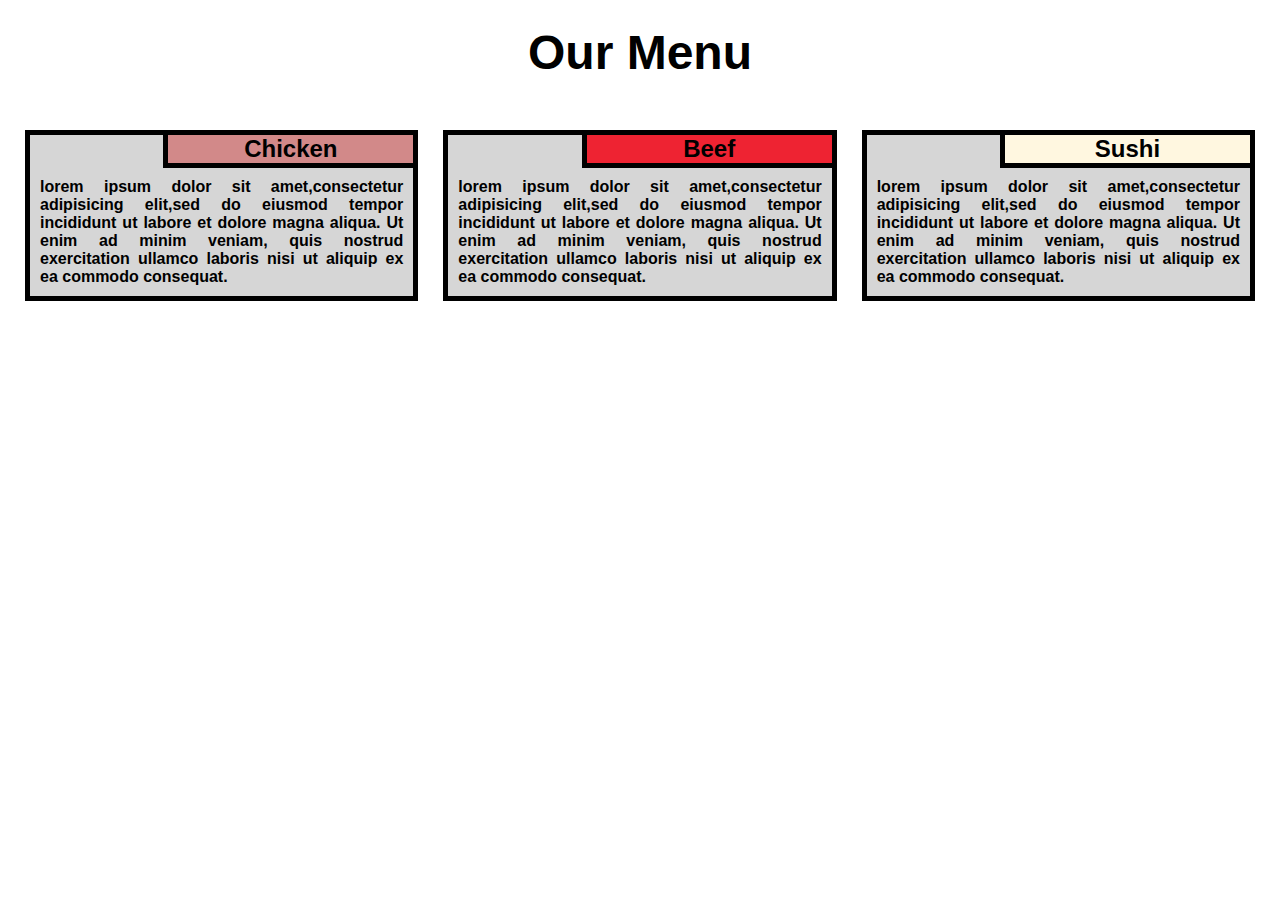
<file: Module2/index.html>
<!DOCTYPE html>
<html>
	<head>
    	<title>Module 2 Assignment
    	</title>
    	<link rel="stylesheet" href="css/module2.css">
    	<meta charset="UTF-8">
  		<meta name="description" content="Module 2 from Johns Hopkins University at Coursera platform.">
  		<meta name="keywords" content="HTML, CSS, JavaScript">
  		<meta name="author" content="Robson Ambrosio">
  		<meta name="viewport" content="width=device-width, initial-scale=1.0">
	</head>	
	<body>
    	<h1>Our Menu</h1>  
    	<div class="grid-container">    
      		<div class="content-chicken">
            	<h2 id="chicken">Chicken</h2>
            	<p>
                	lorem ipsum dolor sit amet,consectetur adipisicing elit,sed do eiusmod tempor incididunt ut labore et dolore magna aliqua.
                	Ut enim ad minim veniam, quis nostrud exercitation ullamco laboris nisi ut aliquip ex ea commodo consequat.
            	</p>
        	</div>     
        	<div class="content-beef">
            	<h2 id="beef">Beef</h2>
            	<p>
                	lorem ipsum dolor sit amet,consectetur adipisicing elit,sed do eiusmod tempor incididunt ut labore et dolore magna aliqua.
                	Ut enim ad minim veniam, quis nostrud exercitation ullamco laboris nisi ut aliquip ex ea commodo consequat.
            	</p>
       		</div>              
       		<div class="content-sushi">
            	<h2 id="sushi">Sushi</h2>
            	<p>
                	lorem ipsum dolor sit amet,consectetur adipisicing elit,sed do eiusmod tempor incididunt ut labore et dolore magna aliqua.
                	Ut enim ad minim veniam, quis nostrud exercitation ullamco laboris nisi ut aliquip ex ea commodo consequat.
            	</p>
        	</div>
    	</div>
	</body>
</html>
</file>
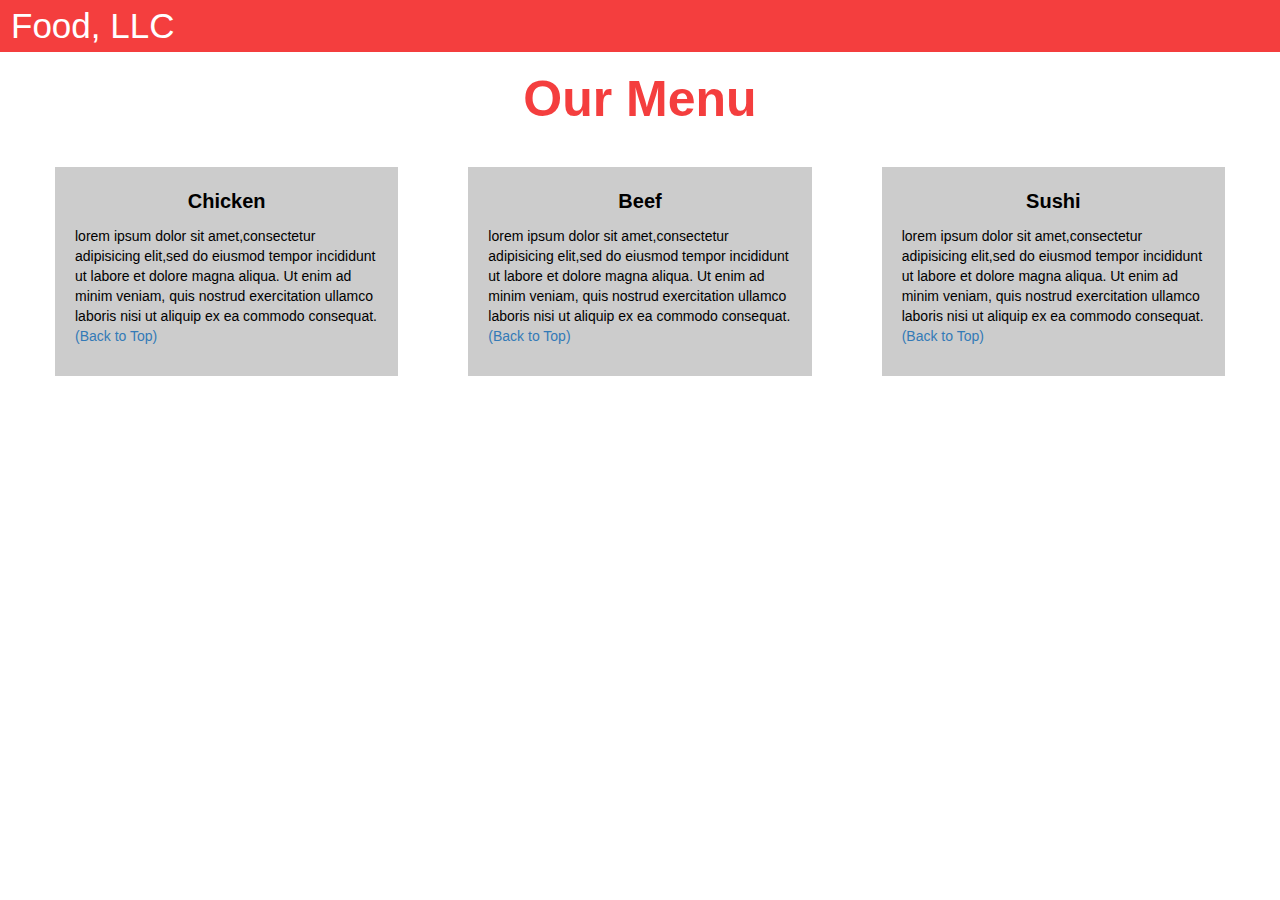
<file: Module3/index.html>
<html>

<head>

    <title>Module 3 Assignment</title>

    <meta name="viewport" content="width=device-width, initial-scale=1">
    <meta charset="UTF-8">
    <meta name="description" content="Module 3 from Johns Hopkins University at Coursera platform.">
    <meta name="keywords" content="HTML, CSS, JavaScript">
    <meta name="author" content="Robson Ambrosio">
    <meta http-equiv="X-UA-Compatible" content="IE=edge">

    <link rel="stylesheet" href="css/bootstrap.min.css">
    <link rel="stylesheet" href="css/module3.css">

    <script src="https://ajax.googleapis.com/ajax/libs/jquery/3.3.1/jquery.min.js"></script>
    <script src="https://maxcdn.bootstrapcdn.com/bootstrap/3.3.7/js/bootstrap.min.js"></script>

</head>

<body>

    <nav class="navbar" id="top">
        <div class="container-fluid">
            <div class="navbar-header">
                <button type="button" class="navbar-toggle collapsed" data-toggle="collapse" data-target="#myNavbar"
                    aria-expanded="false">
                    <span class="icon-bar"></span>
                    <span class="icon-bar"></span>
                    <span class="icon-bar"></span>
                </button>
                <a class="navbar-brand" href="#">Food, LLC</a>
            </div>

            <div class="collapse" id="myNavbar" aria-expanded="false" style="height: 0px;">
                <ul class="nav navbar-nav visible-xs">
                    <li><a class="menu-item" href="#">Chicken</a></li>
                    <li><a class="menu-item" href="#">Beef</a></li>
                    <li><a class="menu-item" href="#">Sushi</a></li>
                </ul>
            </div>
        </div>
    </nav>

    <h1 class="main-title">Our Menu</h1>

    <div class="row">
        <div class="col-lg-4 col-md-6 col-sm-12">
            <div class="content-box">
                <p class="item-name">Chicken</p>
                <p>lorem ipsum dolor sit amet,consectetur adipisicing elit,sed do eiusmod tempor incididunt ut labore et dolore magna aliqua.
                	Ut enim ad minim veniam, quis nostrud exercitation ullamco laboris nisi ut aliquip ex ea commodo consequat.<a href="#top">(Back to Top)</a></p>
            </div>
        </div>

        <div class="col-lg-4 col-md-6 col-sm-12">
            <div class="content-box">
                <p class="item-name">Beef</p>
                <p>lorem ipsum dolor sit amet,consectetur adipisicing elit,sed do eiusmod tempor incididunt ut labore et dolore magna aliqua.
                	Ut enim ad minim veniam, quis nostrud exercitation ullamco laboris nisi ut aliquip ex ea commodo consequat.<a href="#top">(Back to Top)</a></p>
            </div>
        </div>


        <div class="col-lg-4 col-md-12 col-sm-12">
            <div class="content-box">
                <p class="item-name">Sushi</p>
                <p>lorem ipsum dolor sit amet,consectetur adipisicing elit,sed do eiusmod tempor incididunt ut labore et dolore magna aliqua.
                	Ut enim ad minim veniam, quis nostrud exercitation ullamco laboris nisi ut aliquip ex ea commodo consequat.<a href="#top">(Back to Top)</a></p>
            </div>
        </div>
    </div>
    
</body>

</html>
</file>
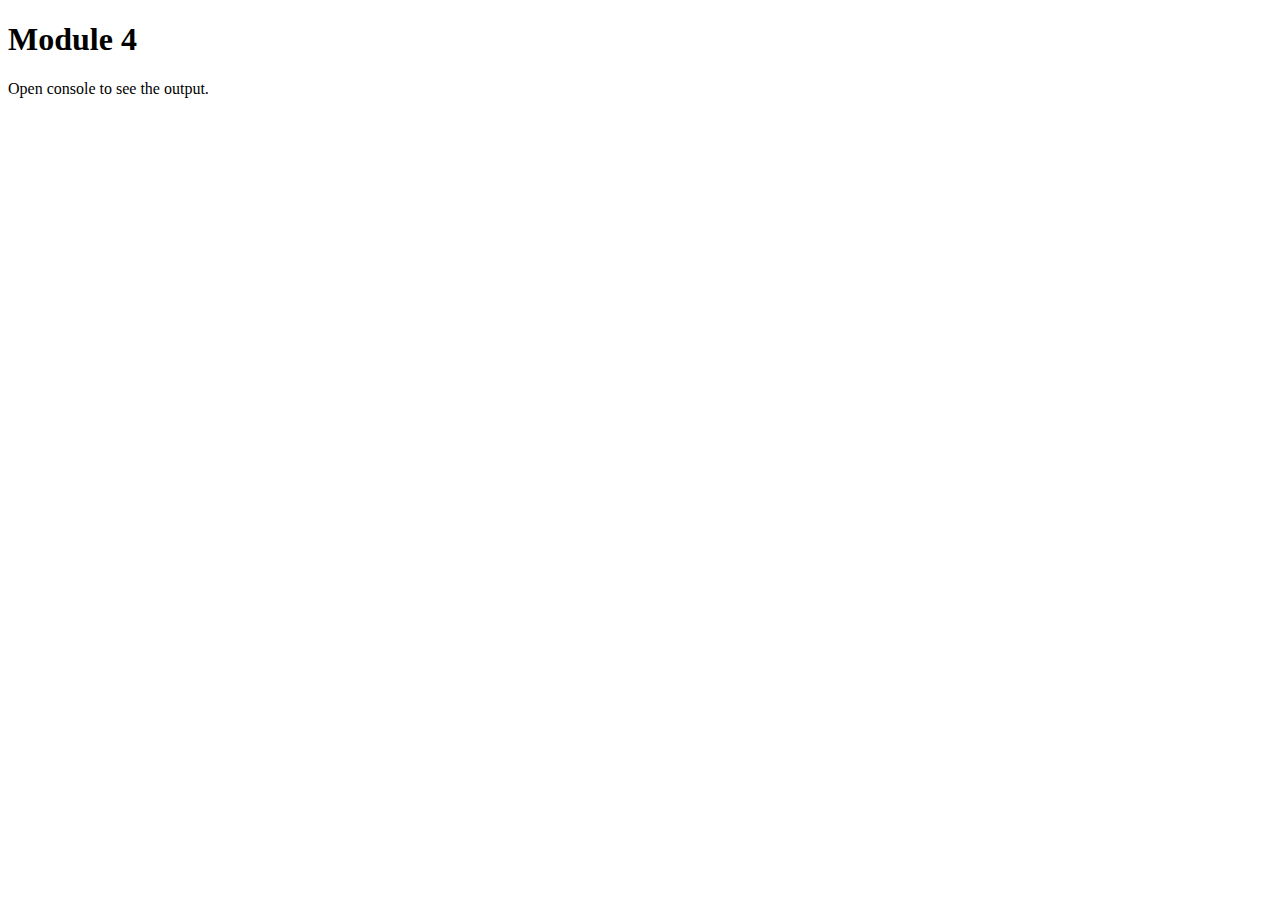
<file: Module4/index.html>
<!DOCTYPE html>
<html>

<head>
    <meta charset="utf-8">

    <title>Module 4 Assignment</title>

    <script src="speakHello.js"></script>
    <script src="speakGoodBye.js"></script>
    <script src="script.js"></script>
</head>

<body>
    <h1>Module 4</h1>
    <p>Open console to see the output.</p>
</body>

</html>
</file>
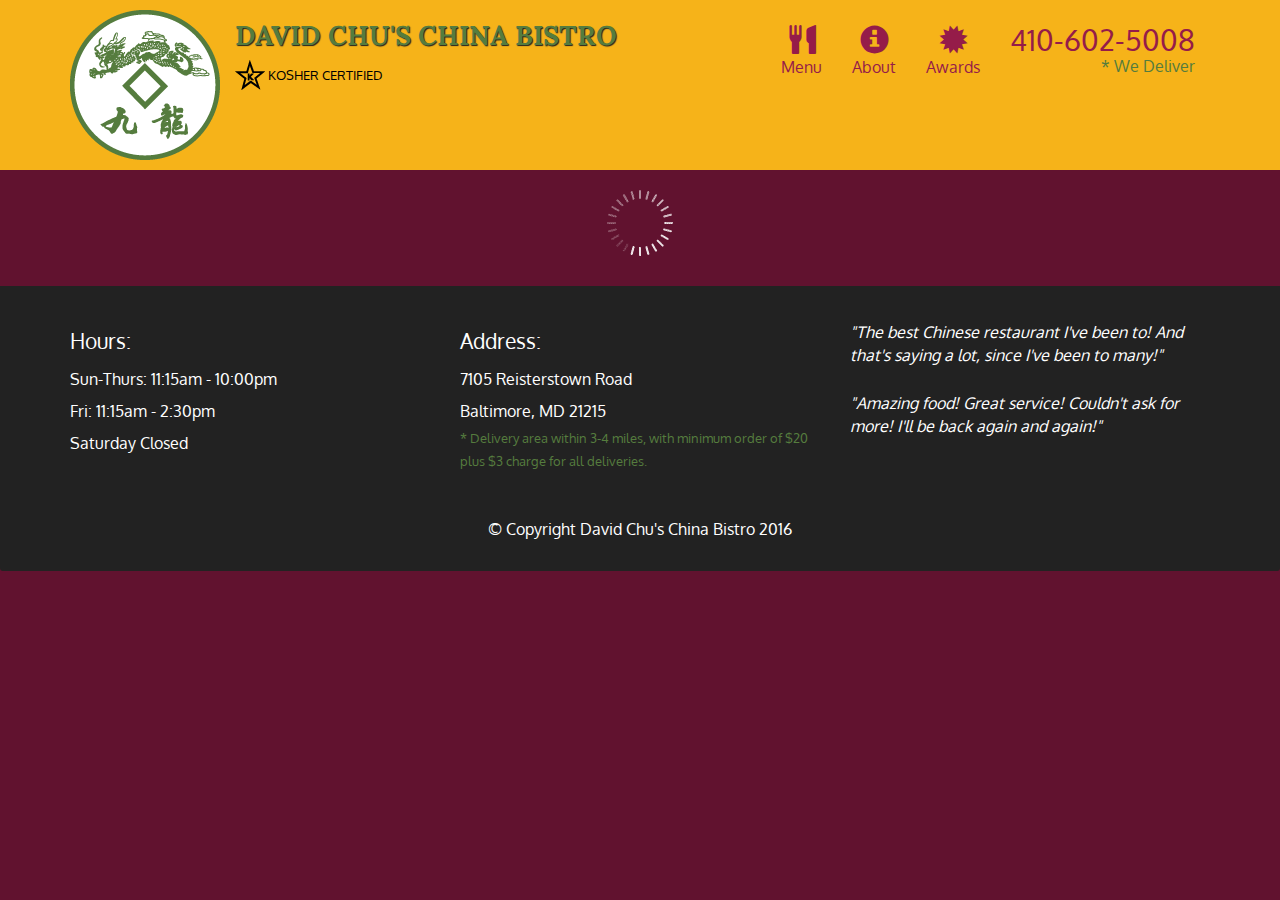
<file: Module5/index.html>
<!doctype html>
<html lang="en">
  <head>
    <meta charset="utf-8">
    <meta http-equiv="X-UA-Compatible" content="IE=edge">
    <meta name="viewport" content="width=device-width, initial-scale=1">
    <title>David Chu's China Bistro</title>
    <link rel="stylesheet" href="css/bootstrap.min.css">
    <link rel="stylesheet" href="css/styles.css">
    <link href='https://fonts.googleapis.com/css?family=Oxygen:400,300,700' rel='stylesheet' type='text/css'>
    <link href='https://fonts.googleapis.com/css?family=Lora' rel='stylesheet' type='text/css'>
  </head>
<body>
  <header>
    <nav id="header-nav" class="navbar navbar-default">
      <div class="container">
        <div class="navbar-header">
          <a href="index.html" class="pull-left visible-md visible-lg">
            <div id="logo-img" alt="Logo image"></div>
          </a>

          <div class="navbar-brand">
            <a href="index.html"><h1>David Chu's China Bistro</h1></a>
            <p>
              <img src="images/star-k-logo.png" alt="Kosher certification">
              <span>Kosher Certified</span>
            </p>
          </div>

          <button id="navbarToggle" type="button" class="navbar-toggle collapsed" data-toggle="collapse" data-target="#collapsable-nav" aria-expanded="false">
            <span class="sr-only">Toggle navigation</span>
            <span class="icon-bar"></span>
            <span class="icon-bar"></span>
            <span class="icon-bar"></span>
          </button>
        </div>
        
        <div id="collapsable-nav" class="collapse navbar-collapse">
           <ul id="nav-list" class="nav navbar-nav navbar-right">
            <li id="navHomeButton" class="visible-xs active">
              <a href="index.html">
                <span class="glyphicon glyphicon-home"></span> Home</a>
            </li>
            <li id="navMenuButton">
              <a href="#" onclick="$dc.loadMenuCategories();">
                <span class="glyphicon glyphicon-cutlery"></span><br class="hidden-xs"> Menu</a>
            </li>
            <li>
              <a href="#">
                <span class="glyphicon glyphicon-info-sign"></span><br class="hidden-xs"> About</a>
            </li>
            <li>
              <a href="#">
                <span class="glyphicon glyphicon-certificate"></span><br class="hidden-xs"> Awards</a>
            </li>
            <li id="phone" class="hidden-xs">
              <a href="tel:410-602-5008">
                <span>410-602-5008</span></a><div>* We Deliver</div>
            </li>
          </ul><!-- #nav-list -->
        </div><!-- .collapse .navbar-collapse -->
      </div><!-- .container -->
    </nav><!-- #header-nav -->
  </header>

  <div id="call-btn" class="visible-xs">
    <a class="btn" href="tel:410-602-5008">
    <span class="glyphicon glyphicon-earphone"></span>
    410-602-5008
    </a>
  </div>
  <div id="xs-deliver" class="text-center visible-xs">* We Deliver</div>

  <div id="main-content" class="container"></div>

  <footer class="panel-footer">
    <div class="container">
      <div class="row">
        <section id="hours" class="col-sm-4">
          <span>Hours:</span><br>
          Sun-Thurs: 11:15am - 10:00pm<br>
          Fri: 11:15am - 2:30pm<br>
          Saturday Closed
          <hr class="visible-xs">
        </section>
        <section id="address" class="col-sm-4">
          <span>Address:</span><br>
          7105 Reisterstown Road<br>
          Baltimore, MD 21215
          <p>* Delivery area within 3-4 miles, with minimum order of $20 plus $3 charge for all deliveries.</p>
          <hr class="visible-xs">
        </section>
        <section id="testimonials" class="col-sm-4">
          <p>"The best Chinese restaurant I've been to! And that's saying a lot, since I've been to many!"</p>
          <p>"Amazing food! Great service! Couldn't ask for more! I'll be back again and again!"</p>
        </section>
      </div>
      <div class="text-center">&copy; Copyright David Chu's China Bistro 2016</div>
    </div>
  </footer>

  <!-- jQuery (Bootstrap JS plugins depend on it) -->
  <script src="js/jquery-3.6.1.min.js"></script>
  <script src="js/bootstrap.min.js"></script>
  <script src="js/ajax-utils.js"></script>
  <script src="js/script.js"></script>
</body>
</html>
</file>
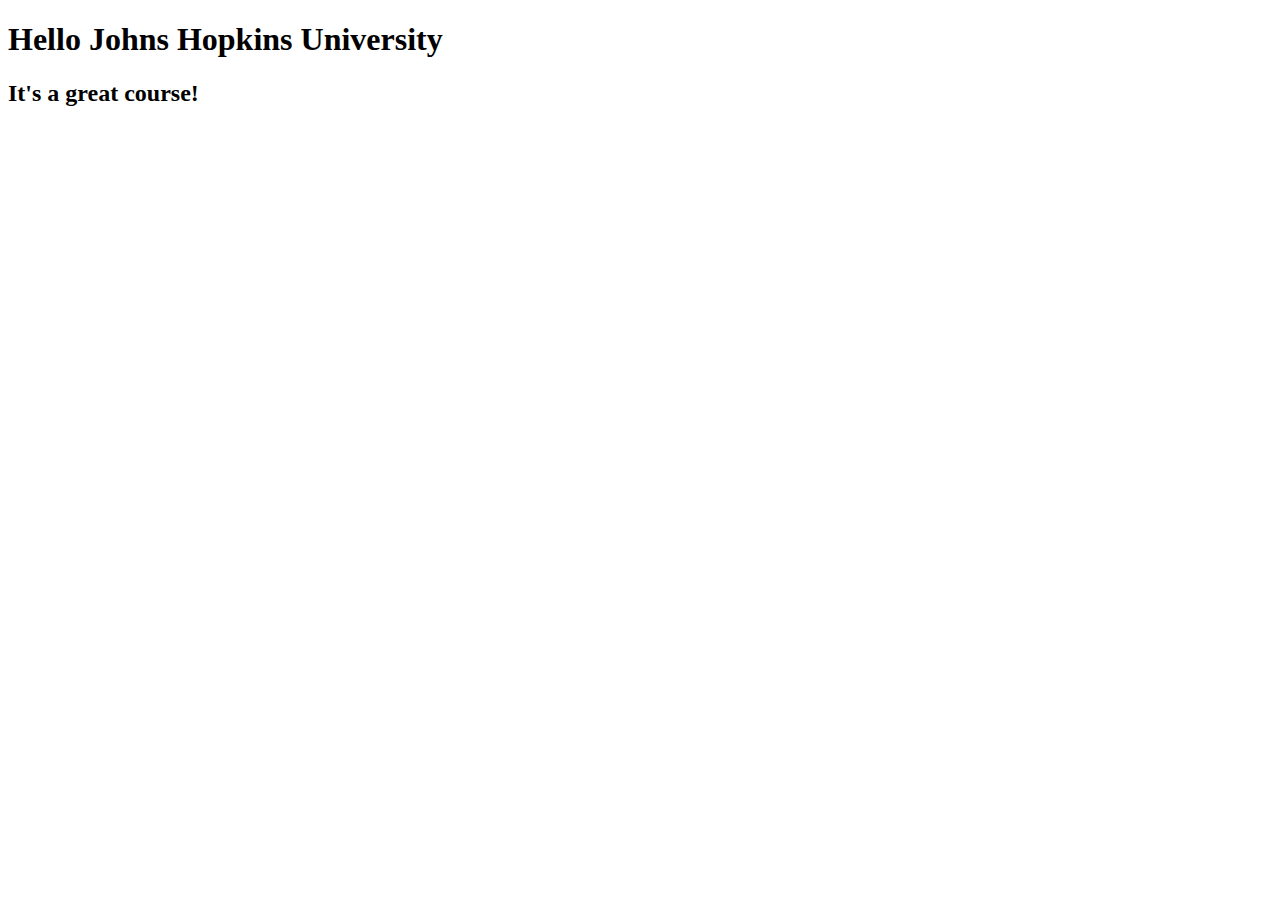
<file: Website/index.html>
<!DOCTYPE html>
<html>
<head>
	<meta charset="utf-8">
	<meta name="viewport" content="width=device-width, initial-scale=1">
	<title>Hello Johns Hopkins University</title>
</head>
<body>
<h1>Hello Johns Hopkins University</h1>
<h2>It's a great course!</h2>
</body>
</html>
</file>
<file: Module2/css/module2.css>
* {
    box-sizing: border-box;
    padding: 0;
    margin: 0;
}

@media(min-width:992px) {
    .grid-container {
        display: grid;
        grid-template-columns: auto auto auto;
        grid-column-gap: 25px;
        grid-row-gap: 25px;
        padding: 25px;
    }  
}

@media(min-width:768px) and (max-width:991px) {
    .grid-container {
        display: grid;
        grid-template-columns: auto auto;
        grid-column-gap: 25px;
        grid-row-gap: 25px;
        padding: 25px;
       }

    .content-sushi {
        grid-column: 1/3;
    }
}

@media(max-width:767px) {
    .grid-container {
        display:block;
        grid-column-gap: 25px;
        grid-row-gap: 25px;
        padding: 25px;
    }
   .grid-container div {
        margin-top: 30px;
   }
}

.grid-container > div {
    border: 5px;
    border-style: solid;
    border-color: #000000;
    background-color: #d6d6d6;
}

#chicken {
    background-color: #d28989;
}
#beef {
    background-color: #ee2332;
}
#sushi {
    background-color: #fff7e0;
}

body {
    font-family: sans-serif;
    font-size: 16px;
    font-weight: bold;
    text-align: justify;
}

h1 {
    padding: 25px;
    font-size: 48px;
    text-align: center;
}

h2 {
    width: 250px;
    margin-top:0px;
    border-top: 0px;
    border-right: 0px;
    border-bottom: 5px;
    border-left: 5px;
    border-style: solid;
    border-color: black;
    text-align: center;
    float: right;
}

p {
    clear: both;
    padding: 10px;
}
</file>
<file: Module3/css/module3.css>
/*
* {
    box-sizing: border-box;
    padding: 0;
    margin: 0;
}

@media(min-width:992px) {
    .grid-container {
        display: grid;
        grid-template-columns: auto auto auto;
        grid-column-gap: 25px;
        grid-row-gap: 25px;
        padding: 25px;
    }  
}

@media(min-width:768px) and (max-width:991px) {
    .grid-container {
        display: grid;
        grid-template-columns: auto auto;
        grid-column-gap: 25px;
        grid-row-gap: 25px;
        padding: 25px;
       }

    .content-sushi {
        grid-column: 1/3;
    }
}

@media(max-width:767px) {
    .grid-container {
        display:block;
        grid-column-gap: 25px;
        grid-row-gap: 25px;
        padding: 25px;
    }
   .grid-container div {
        margin-top: 30px;
   }
}
*/
.container-fluid{
	margin: 0;
	padding: 0;
}

.navbar{
	border-radius: 0px;
	background-color: rgba(241, 14, 14, 0.8);
}

.navbar-brand{
  font-size: 35px;
  color: white;
  padding-left: 25px;
}

.navbar-brand:hover{
	color: white;
}

.nav{
	margin: 0;
	padding: 0;
}

.navbar-nav{
  font-size: 25px;
  text-align: center;
  margin: 0;
  padding: 0;
}

.navbar-toggle{
	border: 2px solid white;
	margin-right: 25px;
}

.icon-bar{
	background-color: white;
}


.main-title{
  margin-bottom: 15px;
  text-align: center;
  color: rgba(241, 14, 14, 0.8);
  font-size: 50px;
  font-family: sans-serif;
  font-weight: bold;
}

li{
	box-sizing: border-box;
	width: 100%;
}

.menu-item{
	padding: 0;
	margin: 0;
	width: 100%;
	background-color: white;
	border-bottom: 1px solid black;
	color: black;
	display: block;
}

.menu-item:hover{
	background-color: rgba(0,0,0,0.9);
	color: rgba(0,0,0,0.4);
}

.row{
	margin: 20px;
}

.content-box{
	margin: 20px;
	width: auto;
	height: auto;
	color: black;
	background-color: rgba(0,0,0,0.2);
	font-family: sans-serif;
	padding: 20px;
}

.item-name{
	text-align: center;
	font-size: 20px;
	font-weight: bold;
}
</file>
<file: Module5/css/styles.css>
body {
  font-size: 16px;
  color: #fff;
  background-color: #61122f;
  font-family: 'Oxygen', sans-serif;
}

/** HEADER **/
#header-nav {
  background-color: #f6b319;
  border-radius: 0;
  border: 0;
}

#logo-img {
  background: url('../images/restaurant-logo_large.png') no-repeat;
  width: 150px;
  height: 150px;
  margin: 10px 15px 10px 0;
}

.navbar-brand {
  padding-top: 25px;
}
.navbar-brand h1 { /* Restaurant name */
  font-family: 'Lora', serif;
  color: #557c3e;
  font-size: 1.5em;
  text-transform: uppercase;
  font-weight: bold;
  text-shadow: 1px 1px 1px #222;
  margin-top: 0;
  margin-bottom: 0;
  line-height: .75;
}
.navbar-brand a:hover, .navbar-brand a:focus {
  text-decoration: none;
}
.navbar-brand p { /* Kosher cert */
  color: #000;
  text-transform: uppercase;
  font-size: .7em;
  margin-top: 15px;
}
.navbar-brand p span { /* Star-K */
  vertical-align: middle;
}

#nav-list {
  margin-top: 10px;
}
#nav-list a {
  color: #951C49;
  text-align: center;
}
#nav-list a:hover {
  background: #E7E7E7;
}
#nav-list a span {
  font-size: 1.8em;
}

#phone {
  margin-top: 5px;
}
#phone a { /* Phone number */
  text-align: right;
  padding-bottom: 0;
}
#phone div { /* We Deliver */
  color: #557c3e;
  text-align: right;
  padding-right: 15px;
}

.navbar-header button.navbar-toggle, .navbar-header .icon-bar {
  border: 1px solid #61122f;
}
.navbar-header button.navbar-toggle {
  clear: both;
  margin-top: -30px;
}
/* END HEADER */

/* FOOTER */
.panel-footer {
  margin-top: 30px;
  padding-top: 35px;
  padding-bottom: 30px;
  background-color: #222;
  border-top: 0;
}
.panel-footer div.row {
  margin-bottom: 35px;
}
#hours, #address {
  line-height: 2;
}
#hours > span, #address > span {
  font-size: 1.3em;
}
#address p {
  color: #557c3e;
  font-size: .8em;
  line-height: 1.8;
}
#testimonials {
  font-style: italic;
}
#testimonials p:nth-child(2) {
  margin-top: 25px;
}
/* END FOOTER */



/* HOME PAGE */
.container .jumbotron {
  box-shadow: 0 0 50px #3F0C1F;
  border: 2px solid #3F0C1F;
}

#menu-tile, #specials-tile, #map-tile {
  height: 250px;
  width: 100%;
  margin-bottom: 15px;
  position: relative;
  border: 2px solid #3F0C1F;
  overflow: hidden;
}
#menu-tile:hover, #specials-tile:hover, #map-tile:hover {
  box-shadow: 0 1px 5px 1px #cccccc;
}
#menu-tile {
  background: url('../images/menu-tile.jpg') no-repeat;
  background-position: center;
}
#specials-tile {
  background: url('../images/specials-tile.jpg') no-repeat;
  background-position: center;
}
#menu-tile span, #specials-tile span, #map-tile span {
  position: absolute;
  bottom: 0;
  right: 0;
  width: 100%;
  text-align: center;
  font-size: 1.6em;
  text-transform: uppercase;
  background-color: #000;
  color: #fff;
  opacity: .8;
}
/* END HOME PAGE */

/* MENU CATEGORIES PAGE */
.category-tile { 
  position: relative;
  border: 2px solid #3F0C1F;
  overflow: hidden;
  width: 200px;
  height: 200px;
  margin: 0 auto 15px;
}
.category-tile span {
  position: absolute;
  bottom: 0;
  right: 0;
  width: 100%;
  text-align: center;
  font-size: 1.2em;
  text-transform: uppercase;
  background-color: #000;
  color: #fff;
  opacity: .8;
}
.category-tile:hover {
  box-shadow: 0 1px 5px 1px #cccccc;
}

#menu-categories-title + div {
  margin-bottom: 50px;
}
/* END MENU CATEGORIES PAGE */

/* SINGLE CATEGORY PAGE */
.menu-item-tile {
  margin-bottom: 25px;
}
.menu-item-tile hr {
  width: 80%;
}
.menu-item-tile .menu-item-price {
  font-size: 1.1em;
  text-align: right;
  margin-top: -15px;
  margin-right: -15px;
}
.menu-item-tile .menu-item-price span {
  font-size: .6em;
}
.menu-item-photo {
  position: relative;
  border: 2px solid #3F0C1F; 
  overflow: hidden;
  padding: 0;
  margin-right: -15px;
  margin-left: auto;
  margin-bottom: 20px;
  max-width: 250px;
}
.menu-item-photo div {
  position: absolute;
  bottom: 0;
  right: 0;
  width: 80px;
  background-color: #557c3e;
  text-align: center;
}
.menu-item-description {
  padding-right: 30px;
}
h3.menu-item-title {
  margin: 0 0 10px;
}
.menu-item-details {
  font-size: .9em;
  font-style: italic;
}
/* END SINGLE CATEGORY PAGE */


/********** Large devices only **********/
@media (min-width: 1200px) {
  .container .jumbotron {
    background: url('../images/jumbotron_1200.jpg') no-repeat;
    height: 675px;
  }
}

/********** Medium devices only **********/
@media (min-width: 992px) and (max-width: 1199px) {
  /* Header */
  #logo-img {
    background: url('../images/restaurant-logo_medium.png') no-repeat;
    width: 100px;
    height: 100px;
    margin: 5px 5px 5px 0;
  }
  /* End Header */

  /* Home Page */
  .container .jumbotron {
    background: url('../images/jumbotron_992.jpg') no-repeat;
    height: 558px;
  }
  /* End Home Page */
}

/********** Small devices only **********/
@media (min-width: 768px) and (max-width: 991px) {
  /* Home Page */
  .container .jumbotron {
    background: url('../images/jumbotron_768.jpg') no-repeat;
    height: 432px;
  }
  /* End Home Page */
}

/********** Extra small devices only **********/
@media (max-width: 767px) {
  /* Header */
  .navbar-brand {
    padding-top: 10px;
    height: 80px;
  }
  .navbar-brand h1 { /* Restaurant name */
    padding-top: 10px;
    font-size: 5vw; /* 1vw = 1% of viewport width */
  }
  .navbar-brand p { /* Kosher cert */
    font-size: .6em;
    margin-top: 12px;
  }
  .navbar-brand p img { /* Star-K */
    height: 20px;
  }

  #collapsable-nav a { /* Collapsed nav menu text */
    font-size: 1.2em;
  }
  #collapsable-nav a span { /* Collapsed nav menu glyph */
    font-size: 1em;
    margin-right: 5px;
  }

  #call-btn > a {
    font-size: 1.5em;
    display: block;
    margin: 0 20px;
    padding: 10px;
    border: 2px solid #fff;
    background-color: #f6b319;
    color: #951c49;
  }
  #xs-deliver {
    margin-top: 5px;
    font-size: .7em;
    letter-spacing: .1em;
    text-transform: uppercase;
  }
  /* End Header */

  /* Footer */
  .panel-footer section {
    margin-bottom: 30px;
    text-align: center;
  }
  .panel-footer section:nth-child(3) {
    margin-bottom: 0; /* margin already exists on the whole row */
  }
  .panel-footer section hr {
    width: 50%;
  }
  /* End Footer */

  /* Home Page */
  .container .jumbotron {
    margin-top: 30px;
    padding: 0;
  }
  #menu-tile, #specials-tile {
    width: 360px;
    margin: 0 auto 15px;
  }

  .menu-item-photo {
    margin-right: auto;
  }
  .menu-item-tile .menu-item-price {
    text-align: center;
  }
  .menu-item-description {
    text-align: center;;
  }
}


/********** Super extra small devices Only :-) (e.g., iPhone 4) **********/
@media (max-width: 479px) {
  /* Header */
  .navbar-brand h1 { /* Restaurant name */
    padding-top: 5px;
    font-size: 6vw;
  }
  /* End Header */
  
  /* Home page */
  #menu-tile, #specials-tile {
    width: 280px;
    margin: 0 auto 15px;
  }

  .col-xxs-12 {
    position: relative;
    min-height: 1px;
    padding-right: 15px;
    padding-left: 15px;
    float: left;
    width: 100%;
  }
}
</file>
